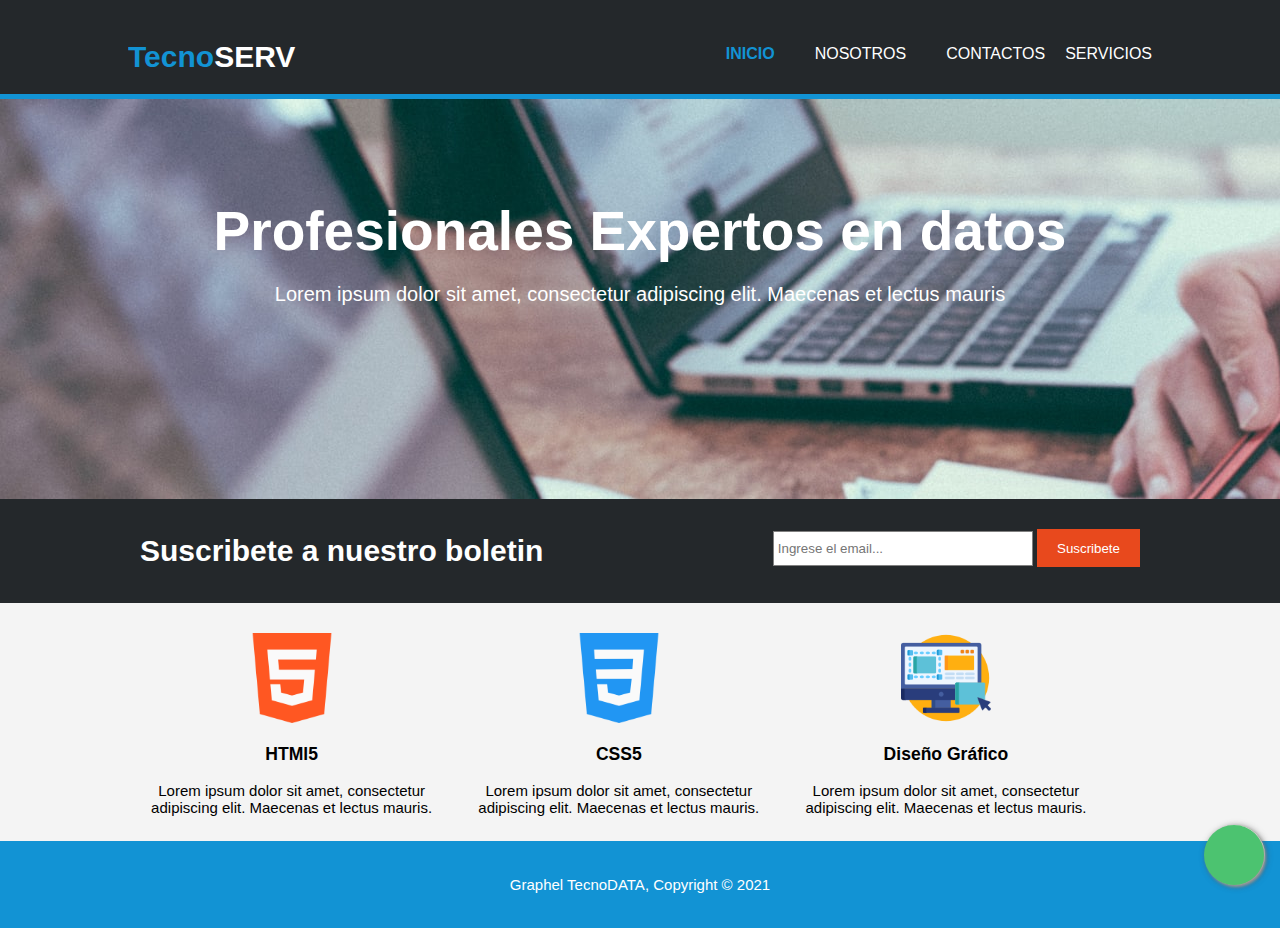
<file: index.html>
<!DOCTYPE html>
<html lang="en">
<head>
    <title>Document</title> 
    <meta charset="UTF-8">
    <meta name="viewport" content="width=device-width, initial-scale=1.0">
    <meta name="description" content="Diseño y Desarrollo web">
    <meta name="Keywords" content="Diseño web, Desarrollo web, seo, posicionamiento web">
    <meta name="author" content="Remder2web">
    <link rel="stylesheet" href="ccs/estilo.css">
</head>
<body>

    <link rel="stylesheet" href="ccs/estilo.css">
    <div class="nav-bottom">
               <link href="https://fonts.googleapis.com/icon?family=Material+Icons"
          rel="stylesheet">
                <div class="popup-whatsapp fadeIn">
                    <div class="content-whatsapp -top"><button type="button" class="closePopup">
                          <i class="material-icons icon-font-color">close</i>
                        </button> 
                      
                       <p>  <img src="img/secretary.png" width="50">  Hola, ¿en que podemos ayudarle? </p>
                       
                    </div>
                    <div class="content-whatsapp -bottom">
                      <input class="whats-input" id="whats-in" type="text" Placeholder="Enviar mensaje..." />
                       
                       
                      
              
                        <button class="send-msPopup" id="send-btn" type="button">
                            <i class="material-icons icon-font-color--black">send</i>
                        </button>
    
                    </div>
                </div>
                <button type="button" id="whats-openPopup" class="whatsapp-button">
                    <div class="float" >
      <i class="fa fa-whatsapp my-float"></i></div>
                </button>
                <div class="circle-anime"></div>
            </div>
            <script  src="js/script2.js"></script>
            

   <header>
      <div class="contenedor">
          <div id="marca">
              <h1><span class="resaltado">Tecno</span>SERV</h1>
          </div>
          <nav>
              <ul>
                  <li class="actual"><a href="index.html">Inicio</a></li>
                  <li><a href="nosotros.html">Nosotros</a></li>
                  <li+><a href="servicios.html">Servicios</a></li+>
                  <li><a href="contactos.html">Contactos</a></li>
              </ul>
          </nav>
      </div>
   </header>

   <section id="cabecera">
       <div class="contenedor">
           <h1>Profesionales Expertos en datos</h1>
           <p>Lorem ipsum dolor sit amet, consectetur adipiscing elit. Maecenas et lectus mauris</p>
       </div>
   </section>

   <section id="boletin">
     <div class="contenedor">
         <h1>Suscribete a nuestro boletin</h1>
         <form>
            <input type="email" name="email" placeholder="Ingrese el email...">
            <button type="submit" class="boton1">Suscribete</button>
         </form>
     </div> 
   </section>

   <section id="cajas">
       <div class="contenedor">
           <div class="caja">
               <img src="img/html-5 (1).png">
               <h3>HTMl5</h3>
               <p>Lorem ipsum dolor sit amet, consectetur adipiscing elit. Maecenas et lectus mauris.</p>
           </div>
           <div class="caja">
               <img src="img/css-3.png">
               <h3>CSS5</h3>
               <p>Lorem ipsum dolor sit amet, consectetur adipiscing elit. Maecenas et lectus mauris.</p>
           </div>
           <div class="caja">
               <img src="img/ux.png">
               <h3>Diseño Gráfico</h3>
               <p>Lorem ipsum dolor sit amet, consectetur adipiscing elit. Maecenas et lectus mauris.</p>
           </div>
       </div>
   </section>

   <footer>
       <p>Graphel TecnoDATA, Copyright &copy; 2021</p>
   </footer>

</body>
</html>
</file>
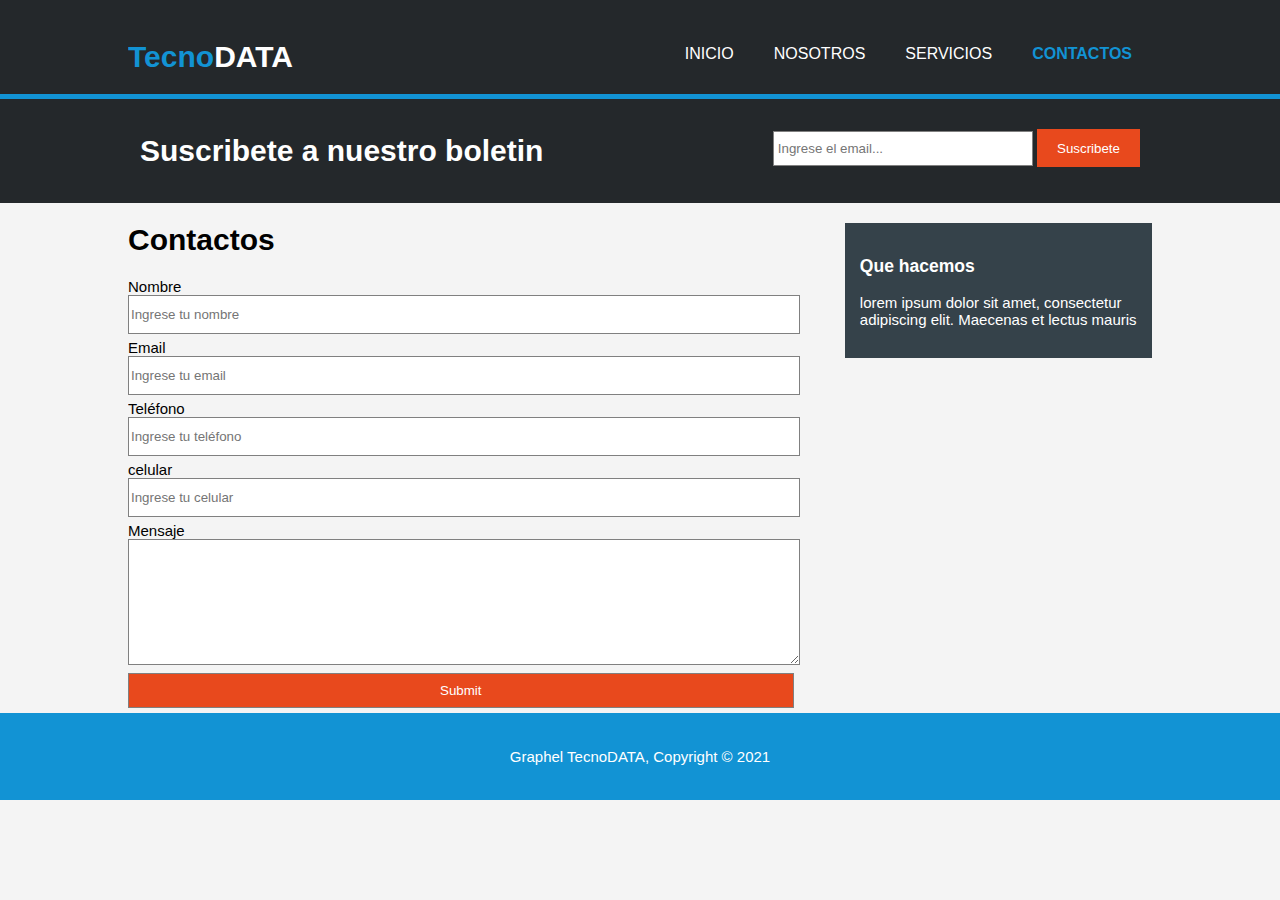
<file: contactos.html>
<!DOCTYPE html>
<html lang="en">
<head>
    <title>Servicios</title> 
    <meta charset="UTF-8">
    <meta name="viewport" content="width=device-width, initial-scale=1.0">
    <meta name="description" content="Diseño y Desarrollo web">
    <meta name="Keywords" content="Diseño web, Desarrollo web, seo, posicionamiento web">
    <meta name="author" content="Remder2web">
    <link rel="stylesheet" href="ccs/estilo.css">
</head>
<body>
   <header>
      <div class="contenedor">
          <div id="marca">
              <h1><span class="resaltado">Tecno</span>DATA</h1>
          </div>
          <nav>
              <ul>
                  <li><a href="index.html">Inicio</a></li>
                  <li><a href="nosotros.html">Nosotros</li>
                  <li><a href="servicios.html">Servicios</a></li>
                  <li  class="actual"><a href="contactos.html">Contactos</a></li>
              </ul>
          </nav>
      </div>
   </header>

   </section>

   <section id="boletin">
    <div class="contenedor">
        <h1>Suscribete a nuestro boletin</h1>
        <form>
           <input type="email" name="email" placeholder="Ingrese el email...">
           <button type="submit" class="boton1">Suscribete</button>
        </form>
    </div> 
  </section>

<section id="main">
   <div class="contenedor">
       <article id="main-col">
         <h1>Contactos</h1>
         <form>
             <label>Nombre</label>
             <input type="text" name="nombre" placeholder="Ingrese tu nombre">
             <br>
             <label>Email</label>
             <input type="text" name="email" placeholder="Ingrese tu email">
             <br>
             <label>Teléfono</label>
             <input type="text" name="telefono" placeholder="Ingrese tu teléfono">
             <br>
             <label>celular</label>
             <input type="text" name="celular" placeholder="Ingrese tu celular">
             <br>
             <label>Mensaje</label>
             <textarea></textarea>
             <br>
             <input type="submit" volue="Enviar">
         </form>
   </article>
<aside id="lateral">
       <div class="oscuro">
         <h3>Que hacemos</h3>
         <p>lorem ipsum dolor sit amet, consectetur adipiscing elit. Maecenas et lectus mauris</p>
   </aside>
   </div>
</section>

  <footer>
      <p>Graphel TecnoDATA, Copyright &copy; 2021</p>
  </footer>

</body>
</html>
</file>
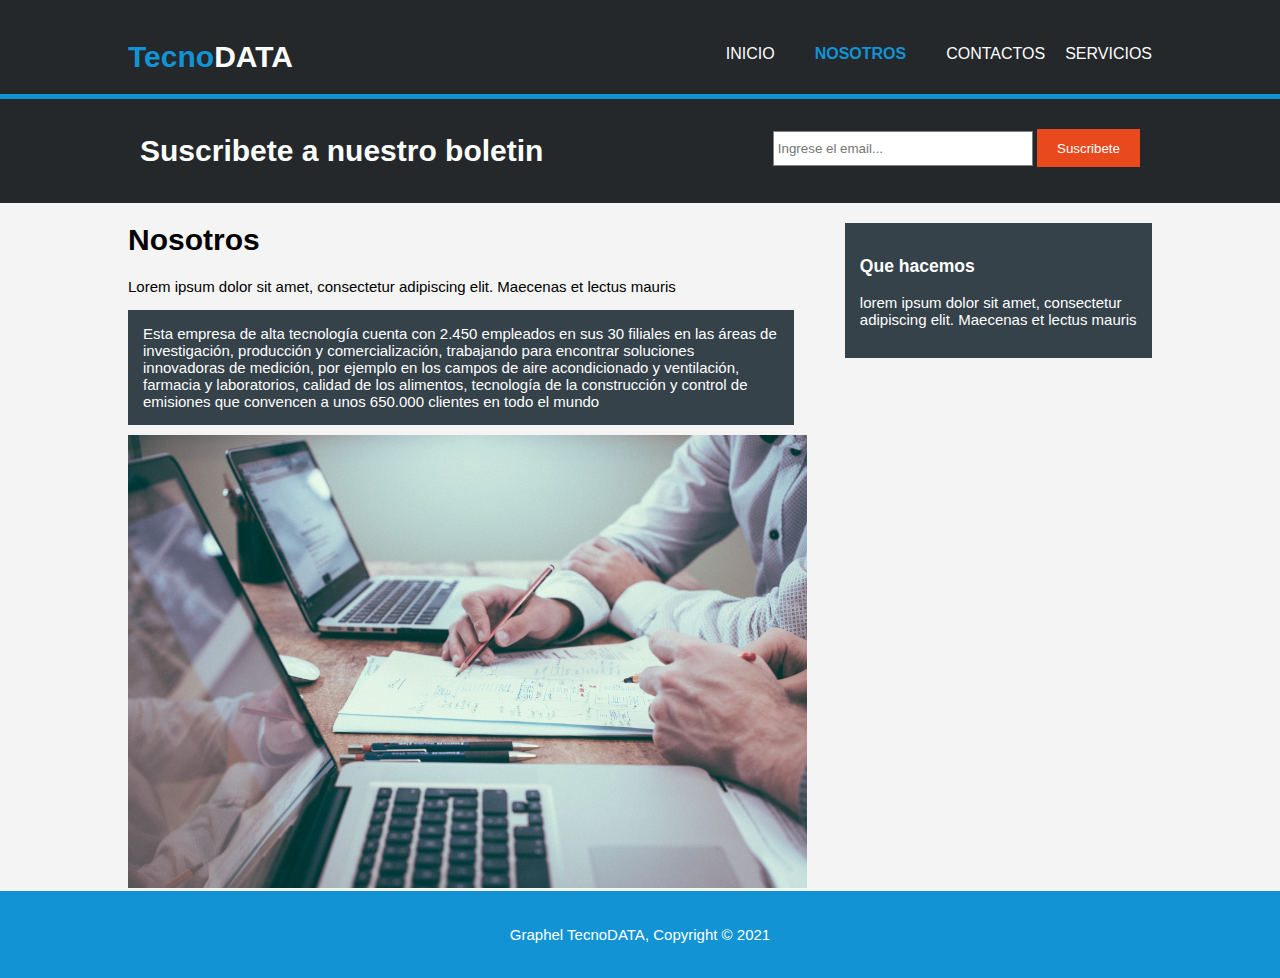
<file: nosotros.html>
<!DOCTYPE html>
<html lang="en">
<head>
    <title>Document</title> 
    <meta charset="UTF-8">
    <meta name="viewport" content="width=device-width, initial-scale=1.0">
    <meta name="description" content="Diseño y Desarrollo web">
    <meta name="Keywords" content="Diseño web, Desarrollo web, seo, posicionamiento web">
    <meta name="author" content="Remder2web">
    <link rel="stylesheet" href="ccs/estilo.css">
</head>
<body>
   <header>
      <div class="contenedor">
          <div id="marca">
              <h1><span class="resaltado">Tecno</span>DATA</h1>
          </div>
          <nav>
              <ul>
                  <li><a href="index.html">Inicio</a></li>
                  <li class="actual"><a href="nosotros.html">Nosotros</a></li>
                  <li+><a href="servicios.html">Servicios</a></li+>
                  <li><a href="contactos.html">Contactos</a></li>
              </ul>
          </nav>
      </div>
   </header>

   </section>

   <section id="boletin">
     <div class="contenedor">
         <h1>Suscribete a nuestro boletin</h1>
         <form>
            <input type="email" name="email" placeholder="Ingrese el email...">
            <button type="submit" class="boton1">Suscribete</button>
         </form>
     </div> 
   </section>

<section id="main">
    <div class="contenedor">
        <article id="main-col">
        <h1>Nosotros</h1>
        <p>Lorem ipsum dolor sit amet, consectetur adipiscing elit. Maecenas et lectus mauris</p>
        <p class="oscuro">
            Esta empresa de alta tecnología cuenta con 2.450 empleados en sus 30 filiales en las áreas de investigación, producción y comercialización, trabajando para encontrar soluciones innovadoras de medición, por ejemplo en los campos de aire acondicionado y ventilación, farmacia y laboratorios, calidad de los alimentos, tecnología de la construcción y control de emisiones que convencen a unos 650.000 clientes en todo el mundo
        </p>

       <img src="img/scott-graham-5fNmWej4tAA-unsplash.jpg" width="679">
    </article>
<aside id="lateral">
        <div class="oscuro">
          <h3>Que hacemos</h3>
          <p>lorem ipsum dolor sit amet, consectetur adipiscing elit. Maecenas et lectus mauris</p>
    </aside>
    </div>
</section>

   <footer>
       <p>Graphel TecnoDATA, Copyright &copy; 2021</p>
   </footer>

</body>
</html>
</file>
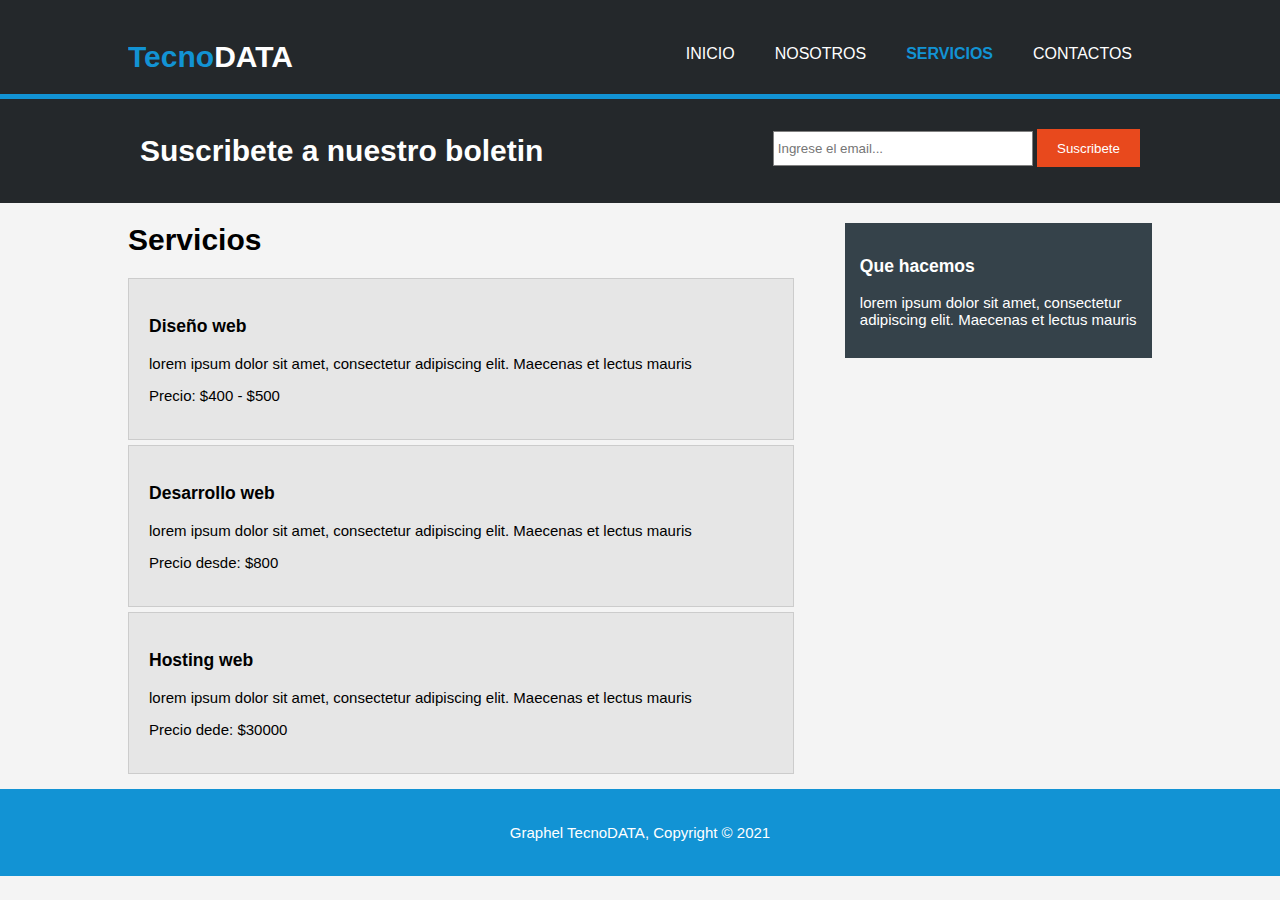
<file: servicios.html>
<!DOCTYPE html>
<html lang="en">
<head>
    <title>Servicios</title> 
    <meta charset="UTF-8">
    <meta name="viewport" content="width=device-width, initial-scale=1.0">
    <meta name="description" content="Diseño y Desarrollo web">
    <meta name="Keywords" content="Diseño web, Desarrollo web, seo, posicionamiento web">
    <meta name="author" content="Remder2web">
    <link rel="stylesheet" href="ccs/estilo.css">
</head>
<body>
   <header>
      <div class="contenedor">
          <div id="marca">
              <h1><span class="resaltado">Tecno</span>DATA</h1>
          </div>
          <nav>
              <ul>
                  <li><a href="index.html">Inicio</a></li>
                  <li><a href="nosotros.html">Nosotros</li>
                  <li class="actual"><a href="servicios.html">Servicios</a></li>
                  <li><a href="contactos.html">Contactos</a></li>
              </ul>
          </nav>
      </div>
   </header>

   </section>

   <section id="boletin">
     <div class="contenedor">
         <h1>Suscribete a nuestro boletin</h1>
         <form>
            <input type="email" name="email" placeholder="Ingrese el email...">
            <button type="submit" class="boton1">Suscribete</button>
         </form>
     </div> 
   </section>

<section id="main">
    <div class="contenedor">
        <article id="main-col">
        <h1>Servicios</h1>
        <ul id="servicios">
            <li>
                <h3> Diseño web</h3>
                <p>lorem ipsum dolor sit amet, consectetur adipiscing elit. Maecenas et lectus mauris</p>
                <p>Precio: $400 - $500</p>
            </li>
            <li>
                <h3> Desarrollo web</h3>
                <p>lorem ipsum dolor sit amet, consectetur adipiscing elit. Maecenas et lectus mauris</p>
                <p>Precio desde: $800</p>
            </li>
            <li>
                <h3> Hosting web</h3>
                <p>lorem ipsum dolor sit amet, consectetur adipiscing elit. Maecenas et lectus mauris</p>
                <p>Precio dede: $30000</p>
            </li>
        </ul>
    </article>
<aside id="lateral">
        <div class="oscuro">
          <h3>Que hacemos</h3>
          <p>lorem ipsum dolor sit amet, consectetur adipiscing elit. Maecenas et lectus mauris</p>
    </aside>
    </div>
</section>

   <footer>
       <p>Graphel TecnoDATA, Copyright &copy; 2021</p>
   </footer>

</body>
</html>
</file>
<file: ccs/estilo.css>
body{
    font: 15px Arial, Helvetica, sans-serif;
    padding: 0;
    margin: 0;
    background-color: #f4f4f4;
}

/* burbuja flotante */

.float{
	position:fixed;
	width:60px;
	height:60px;
	bottom: 15px;
    right: 16px;
	background-color:#4cc370;
	color:#FFF;
	border-radius:50px;
	text-align:center;
  font-size:30px;
	box-shadow: 2px 2px 3px #999;
  z-index:100;
}

@import url("https://fonts.googleapis.com/css?family=Roboto");
/* offset-x > | offset-y ^| blur-radius | spread-radius | color */
@keyframes pulse {
  0% {
    transform: scale(1, 1);
  }
  50% {
    opacity: 0.3;
  }
  100% {
    transform: scale(1.45);
    opacity: 0;
  }
}
.pulse {
  -webkit-animation-name: pulse;
  animation-name: pulse;
}

.nav-bottom {
  display: flex;
  flex-direction: row;
  justify-content: flex-end;
  align-content: flex-end;
  width: auto;
  height: auto;
  position: fixed;
  z-index: 8;
  bottom: 0px;
  right: 0px;
  padding: 5px;
  margin: 0px;
}
@media (max-width: 360px) {
  .nav-bottom {
    width: 320px;
  }
}

.whatsapp-button {
  display: flex;
  justify-content: center;
  align-content: center;
  width: 60px;
  height: 60px;
  z-index: 8;
  transition: .3s;
  margin: 10px;
  padding: 7px;
  border: none;
  outline: none;
  cursor: pointer;
  border-radius: 50%;
  background-color: white;
  /* offset-x > | offset-y ^| blur-radius | spread-radius | color */
  -webkit-box-shadow: 1px 1px 6px 0px rgba(68, 68, 68, 0.705);
  -moz-box-shadow: 1px 1px 6px 0px rgba(68, 68, 68, 0.705);
  box-shadow: 1px 1px 6px 0px rgba(68, 68, 68, 0.705);
}

.circle-anime {
  display: flex;
  position: absolute;
  justify-content: center;
  align-content: center;
  width: 60px;
  height: 60px;
  top: 15px;
  right: 15px;
  border-radius: 50%;
  transition: .3s;
  background-color: #77bb4a;
  animation: pulse 1.2s 4.0s ease 4;
}

.popup-whatsapp {
  display: none;
  position: absolute;
  flex-direction: column;
  justify-content: flex-start;
  align-items: flex-start;
  width: auto;
  height: auto;
  padding: 10px;
  bottom: 85px;
  right: 6px;
  transition: .5s;
  border-radius: 10px;
  background-color: white;
  /* offset-x > | offset-y ^| blur-radius | spread-radius | color */
  -webkit-box-shadow: 2px 1px 6px 0px rgba(68, 68, 68, 0.705);
  -moz-box-shadow: 2px 1px 6px 0px rgba(68, 68, 68, 0.705);
  box-shadow: 2px 1px 6px 0px rgba(68, 68, 68, 0.705);
  animation: slideInRight .6s 0.0s both;
}
.popup-whatsapp > div {
  margin: 5px;
}
@media (max-width: 680px) {
  .popup-whatsapp p {
    font-size: 0.9em;
  }
}
.popup-whatsapp > .content-whatsapp.-top {
  display: flex;
  flex-direction: column;
}
.popup-whatsapp > .content-whatsapp.-top p {
  color: #585858;
  font-family: 'Roboto';
  font-weight: 400;
  font-size: 1.0em;
}
.popup-whatsapp > .content-whatsapp.-bottom {
  display: flex;
  flex-direction: row;
}

.closePopup {
  display: flex;
  justify-content: center;
  align-items: center;
  width: 28px;
  height: 28px;
  margin: 0px 0px 15px 0px;
  border-radius: 50%;
  border: none;
  outline: none;
  cursor: pointer;
  background-color: #4cc370;
  -webkit-box-shadow: 1px 1px 2px 0px rgba(68, 68, 68, 0.705);
  -moz-box-shadow: 1px 1px 2px 0px rgba(68, 68, 68, 0.705);
  box-shadow: 1px 1px 2px 0px rgba(68, 68, 68, 0.705);
}
.closePopup:hover {
  background-color: #3d9e5a;
  transition: .3s;
}

.send-msPopup {
  display: flex;
  justify-content: center;
  align-items: center;
  width: 40px;
  height: 40px;
  border-radius: 50%;
  background-color: #ffffff;
  margin: 0px 0px 0px 5px;
  border: none;
  outline: none;
  cursor: pointer;
  -webkit-box-shadow: 1px 1px 2px 0px rgba(68, 68, 68, 0.705);
  -moz-box-shadow: 1px 1px 2px 0px rgba(68, 68, 68, 0.705);
  box-shadow: 1px 1px 2px 0px rgba(68, 68, 68, 0.705);
}
.send-msPopup:hover {
  background-color: #f8f8f8;
  transition: .3s;
}

.is-active-whatsapp-popup {
  display: flex;
  animation: slideInRight .6s 0.0s both;
  background-color: #fafafa;
}

input.whats-input[type=text] {
  width: 250px;
  height: 40px;
  box-sizing: border-box;
  border: 0px solid #ffffff;
  border-radius: 20px;
  font-size: 1em;
  background-color: #ffffff;
  padding: 0px 0px 0px 10px;
  -webkit-transition: width 0.3s ease-in-out;
  transition: width 0.3s ease-in-out;
  outline: none;
  transition: .3s;
}
@media (max-width: 420px) {
  input.whats-input[type=text] {
    width: 225px;
  }
}
input.whats-input::placeholder {
  /* Most modern browsers support this now. */
  color: rgba(68, 68, 68, 0.705);
  opacity: 1;
}
input.whats-input[type=text]:focus {
  background-color: #f8f8f8;
  -webkit-transition: width 0.3s ease-in-out;
  transition: width 0.3s ease-in-out;
  transition: .3s;
}

.icon-whatsapp-small {
  width: 24px;
  height: 24px;
}

.icon-whatsapp {
  width: 45px;
  height: 45px;
}

.icon-font-color {
  color: #ffffff;
}

.icon-font-color--black {
  color: #333333;
}

/* burbuja flotante */


.float:hover {
	text-decoration: none;
	color: #fff;
  background-color:#3d9e5a;
}

.my-float{
	margin-top:16px;
}

/* Estilo globales */
.contenedor{
    width: 80%;
    margin: auto;
    overflow: hidden;
}

ul{
    margin: 1;
    padding: 0;
}

.boton1{
    height: 38px;
    background-color: #e8491d;
    border: 0;
    padding-left: 20px;
    padding-right: 20px;
    color: #ffffff;
}

/* Encabezado */
header{
    background-color: #24282b;
    color: #ffffff;
    padding-top: 20px; 
    min-height: 70px;
    border-bottom: 5px solid #1293d4;
}

header a{
    color: #ffffff;
    text-decoration: none;
    text-transform: uppercase;
    font-size: 16px;
}

header li{
    float: left;
    display: inline;
    padding: 0 20px 0 20px;
}

header #marca{
    float: left;
}


header #marca h1{
    float: left;
}

header nav{
    float: right;
    margin-top: 10px;
}

header .resaltado, header .actual a{
    color: #1293d4;
    font-weight: bold;
}

header a:hover{
    color: #cccccc;
    font-weight: bold;
} 


/* Cabezera con imagen */
#cabecera{
    min-height: 400px;
    background: url('../img/scott-graham-5fNmWej4tAA-unsplash.jpg') no-repeat 0 -400px;
    text-align: center;
    color: rgb(255, 255, 255);
}

#cabecera h1{
    margin-top: 100px;
    font-size: 55px;
    margin-bottom: 10px;
}

#cabecera p{
    font-size: 20px;
}



/* Formulario boletin */
#boletin{
    padding: 15px;
    color: #ffffff;
    background: #24282b;
}

#boletin h1{
    float: left;
}

#boletin form{
    float: right;
    margin-top: 15px;
}

#boletin input[type="email"]{
    padding: 4px;
    height: 25px;
    width: 250px;
}


/* Cajas */ 
#cajas{
    margin-top: 20px;
}

#cajas .caja{
    float: left;
    text-align: center;
    width: 30%;
    padding: 10px;
}

#cajas .caja img{
    width: 90px;
}


/* Lateral */
aside#lateral{
    float: right;
    width: 30%;
    margin-top: 10px;
}

.oscuro{
    padding: 15px;
    background-color: #35424a;
    color: #ffffff;
    margin-top: 10px;
    margin-bottom: 10px;
}

/* Main-col */
article#main-col{
    float: left;
    width: 65%;
}

/* servicio */
ul#servicios li{
    list-style: none;
    padding: 20px;
    border: 1px solid #cccccc;
    margin-bottom: 5px;
    background-color: #e6e6e6;
}

/* Footer o pie de pagina */
footer{
    padding: 20px;
    margin: 0px;
    color: #ffffff;
    background-color: #1293d4;
    text-align: center;
}

/* Formulario de contacto */

input, textarea{
    width: 100%;
    height: 35px;
    border: 1px solid gray;
    margin-bottom: 5px;
}

textarea{
    height: 120px;
}

input[type="submit"]{
    background-color: #e8491d;
    color: #ffffff;
}

/* Media Queries - responsive */
@media(max-width: 768px){
    header #marca,
    header nav,
    header nav li,
    #boletin h1,
    #boletin form,
    #cajas .caja,
    article#main-col,
    aside#lateral
    #cabecera h1{
        float: none;
        text-align: center;
        width: 100%;
    }

    header{
        padding-bottom: 20px;
    }

    #boletin h1{
        margin-bottom: 40x;
    }

    #boletin button{
        display: block;
        width: 100%;
    }

    #boletin form input[type="email"]{
        width: 100%;
        margin-bottom: 5px;
    }

    input, textarea{
        width: 98%;
    }

    #cabecera h1{
      margin-top: 100px;
    font-size: 32px;
    margin-bottom: 10px;
    }
}
</file>
